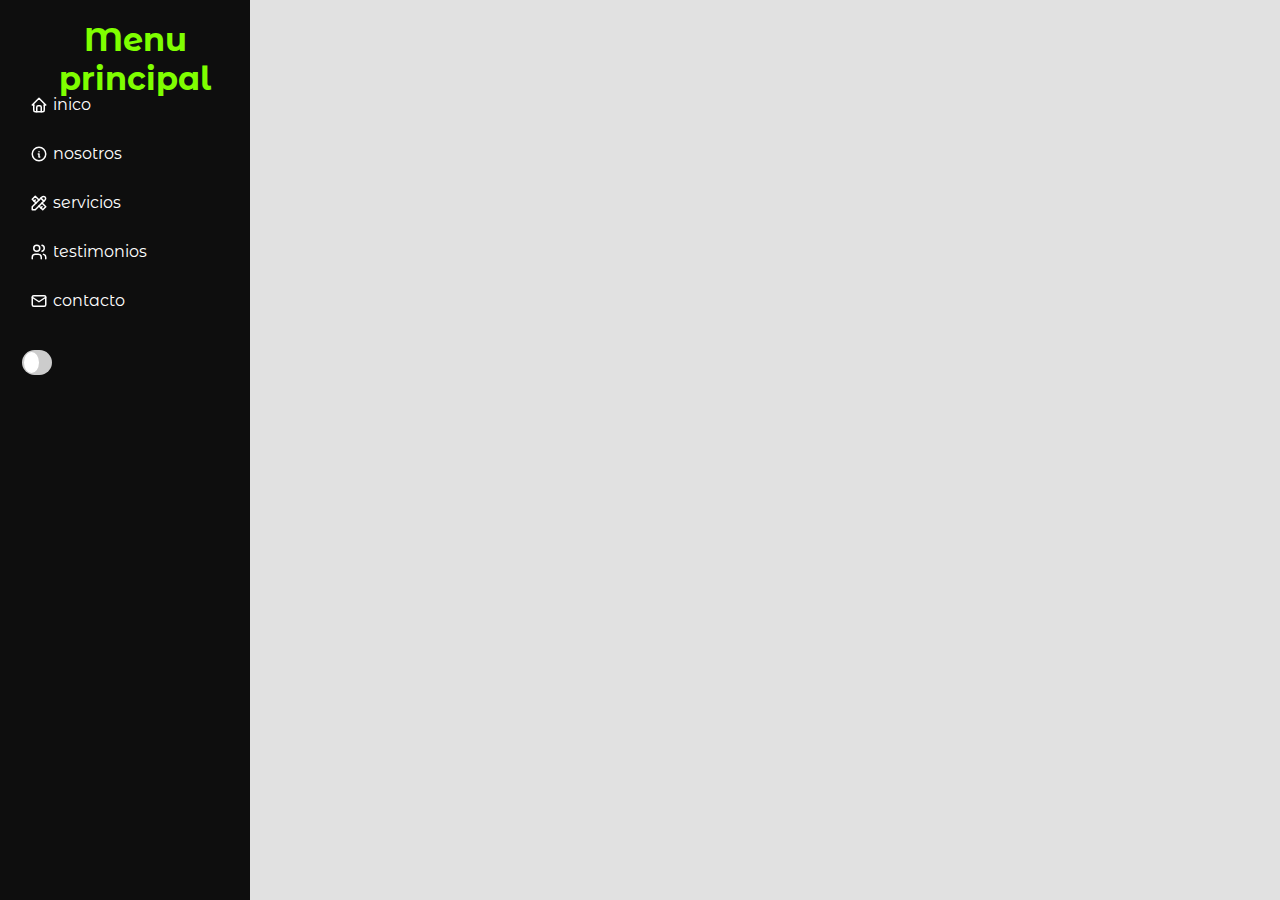
<file: SideBar/index.html>
<!DOCTYPE html>
<html lang="en">
  <head>
    <meta charset="UTF-8" />
    <meta name="viewport" content="width=device-width, initial-scale=1.0" />
    <link rel="stylesheet" href="style.css" />
    <title>SideBar</title>
  </head>
  <body>
    <aside>
      <h1 class="titulo">Menu principal</h1>
      <section>
        <ul>
          <li>
            <a class="enlaces" href="#"
              ><svg
                xmlns="http://www.w3.org/2000/svg"
                width="18"
                height="18"
                viewBox="0 0 24 24"
                fill="none"
                stroke="currentColor"
                stroke-width="2"
                stroke-linecap="round"
                stroke-linejoin="round"
                class="icon icon-tabler icons-tabler-outline icon-tabler-home"
              >
                <path stroke="none" d="M0 0h24v24H0z" fill="none" />
                <path d="M5 12l-2 0l9 -9l9 9l-2 0" />
                <path d="M5 12v7a2 2 0 0 0 2 2h10a2 2 0 0 0 2 -2v-7" />
                <path d="M9 21v-6a2 2 0 0 1 2 -2h2a2 2 0 0 1 2 2v6" />
              </svg>
              <span>inico</span></a
            >
          </li>
          <li>
            <a class="enlaces" href="#"
              ><svg
                xmlns="http://www.w3.org/2000/svg"
                width="18"
                height="18"
                viewBox="0 0 24 24"
                fill="none"
                stroke="currentColor"
                stroke-width="2"
                stroke-linecap="round"
                stroke-linejoin="round"
                class="icon icon-tabler icons-tabler-outline icon-tabler-info-circle"
              >
                <path stroke="none" d="M0 0h24v24H0z" fill="none" />
                <path d="M3 12a9 9 0 1 0 18 0a9 9 0 0 0 -18 0" />
                <path d="M12 9h.01" />
                <path d="M11 12h1v4h1" />
              </svg>
              <span>nosotros</span></a
            >
          </li>
          <li>
            <a class="enlaces" href="#"
              ><svg
                xmlns="http://www.w3.org/2000/svg"
                width="18"
                height="18"
                viewBox="0 0 24 24"
                fill="none"
                stroke="currentColor"
                stroke-width="2"
                stroke-linecap="round"
                stroke-linejoin="round"
                class="icon icon-tabler icons-tabler-outline icon-tabler-tools"
              >
                <path stroke="none" d="M0 0h24v24H0z" fill="none" />
                <path d="M3 21h4l13 -13a1.5 1.5 0 0 0 -4 -4l-13 13v4" />
                <path d="M14.5 5.5l4 4" />
                <path d="M12 8l-5 -5l-4 4l5 5" />
                <path d="M7 8l-1.5 1.5" />
                <path d="M16 12l5 5l-4 4l-5 -5" />
                <path d="M16 17l-1.5 1.5" />
              </svg>
              <span>servicios</span></a
            >
          </li>
          <li>
            <a class="enlaces" href="#"
              ><svg
                xmlns="http://www.w3.org/2000/svg"
                width="18"
                height="18"
                viewBox="0 0 24 24"
                fill="none"
                stroke="currentColor"
                stroke-width="2"
                stroke-linecap="round"
                stroke-linejoin="round"
                class="icon icon-tabler icons-tabler-outline icon-tabler-users"
              >
                <path stroke="none" d="M0 0h24v24H0z" fill="none" />
                <path d="M9 7m-4 0a4 4 0 1 0 8 0a4 4 0 1 0 -8 0" />
                <path d="M3 21v-2a4 4 0 0 1 4 -4h4a4 4 0 0 1 4 4v2" />
                <path d="M16 3.13a4 4 0 0 1 0 7.75" />
                <path d="M21 21v-2a4 4 0 0 0 -3 -3.85" />
              </svg>
              <span>testimonios</span></a
            >
          </li>
          <li>
            <a class="enlaces" href="#"
              ><svg
                xmlns="http://www.w3.org/2000/svg"
                width="18"
                height="18"
                viewBox="0 0 24 24"
                fill="none"
                stroke="currentColor"
                stroke-width="2"
                stroke-linecap="round"
                stroke-linejoin="round"
                class="icon icon-tabler icons-tabler-outline icon-tabler-mail"
              >
                <path stroke="none" d="M0 0h24v24H0z" fill="none" />
                <path
                  d="M3 7a2 2 0 0 1 2 -2h14a2 2 0 0 1 2 2v10a2 2 0 0 1 -2 2h-14a2 2 0 0 1 -2 -2v-10z"
                />
                <path d="M3 7l9 6l9 -6" />
              </svg>
              <span>contacto</span></a
            >
          </li>
          <li>
            <div class="theme-switcher">
              <input type="checkbox" id="theme-toggle" />
              <label for="theme-toggle" class="toggle-label">
                <span class="circle"></span>
              </label>
            </div>
          </li>
        </ul>
      </section>
    </aside>

    <script>
      const toggle = document.getElementById("theme-toggle");
      const body = document.body;

      toggle.addEventListener("change", () => {
        body.classList.toggle("dark");
      });
    </script>
  </body>
</html>
</file>
<file: SideBar/style.css>
@import url("https://fonts.googleapis.com/css2?family=Montserrat+Alternates:ital,wght@0,100;0,200;0,300;0,400;0,500;0,600;0,700;0,800;0,900;1,100;1,200;1,300;1,400;1,500;1,600;1,700;1,800;1,900&family=Roboto:ital,wght@0,100;0,300;0,400;0,500;0,700;0,900;1,100;1,300;1,400;1,500;1,700;1,900&display=swap");

* {
    margin: 0;
    padding: 0;
    box-sizing: border-box;
}

body {
    background: #e1e1e1;
    font-family: "Montserrat Alternates", sans-serif;
    transition: background-color 0.3s, color 0.3s;
}

.light {
    background-color: #e1e1e1;
    color: #000;
}

.dark {
    background-color: #171717;
    color: #fff;
}

.theme-switcher {
    display: flex;
    justify-content: center;
    margin-top: 30px;
}

.toggle-label {
    width: 30px;
    height: 25px;
    background-color: #ccc;
    border-radius: 25px;
    position: relative;
    cursor: pointer;
    transition: background-color 0.3s;
    transform: translateX(5px);
}

.toggle-label .circle {
    width: 15px;
    height: 21px;
    background-color: #fff;
    border-radius: 50%;
    position: absolute;
    top: 2px;
    left: 2px;
    transition: transform 0.3s;
}

#theme-toggle:checked + .toggle-label {
    background-color: #4caf50;
}

#theme-toggle:checked + .toggle-label .circle {
    transform: translateX(10px);
}

#theme-toggle {
    display: none;
}

aside {
    display: flex;
    flex-direction: column;
    background-color: #0e0e0e;
    color: #fff;
    width: 50px;
    height: 100vh;
    transition: 0.3s;
    z-index: 1;
    position: absolute;
}

h1 {
    color: chartreuse;
    margin-top: 20px;
    text-align: center;
    opacity: 0;
    height: 55px;
}

li, a {
    list-style: none;
    text-decoration: none;
    color: #fff;
    display: flex;
    justify-content: start;
    align-items: center;
    column-gap: 5px;
    border-radius: 5px 0 0 5px;
    transform: translateX(3px);

    & a {
        padding: 10px;
        margin-top: 10px;
    }
}

span {
    opacity: 0;
}

aside:hover {
    width: 250px;
    padding: 0 0 0 20px;

    & .titulo {
        opacity: 1;
        transition: 3s;        
    }

    & span {
        opacity: 1;
        transition: 1s;
    }

    & li {
    transform: translateX(-3px);

    }
}

li:hover a{
    color: chartreuse;
    width: 100%;
}
</file>
